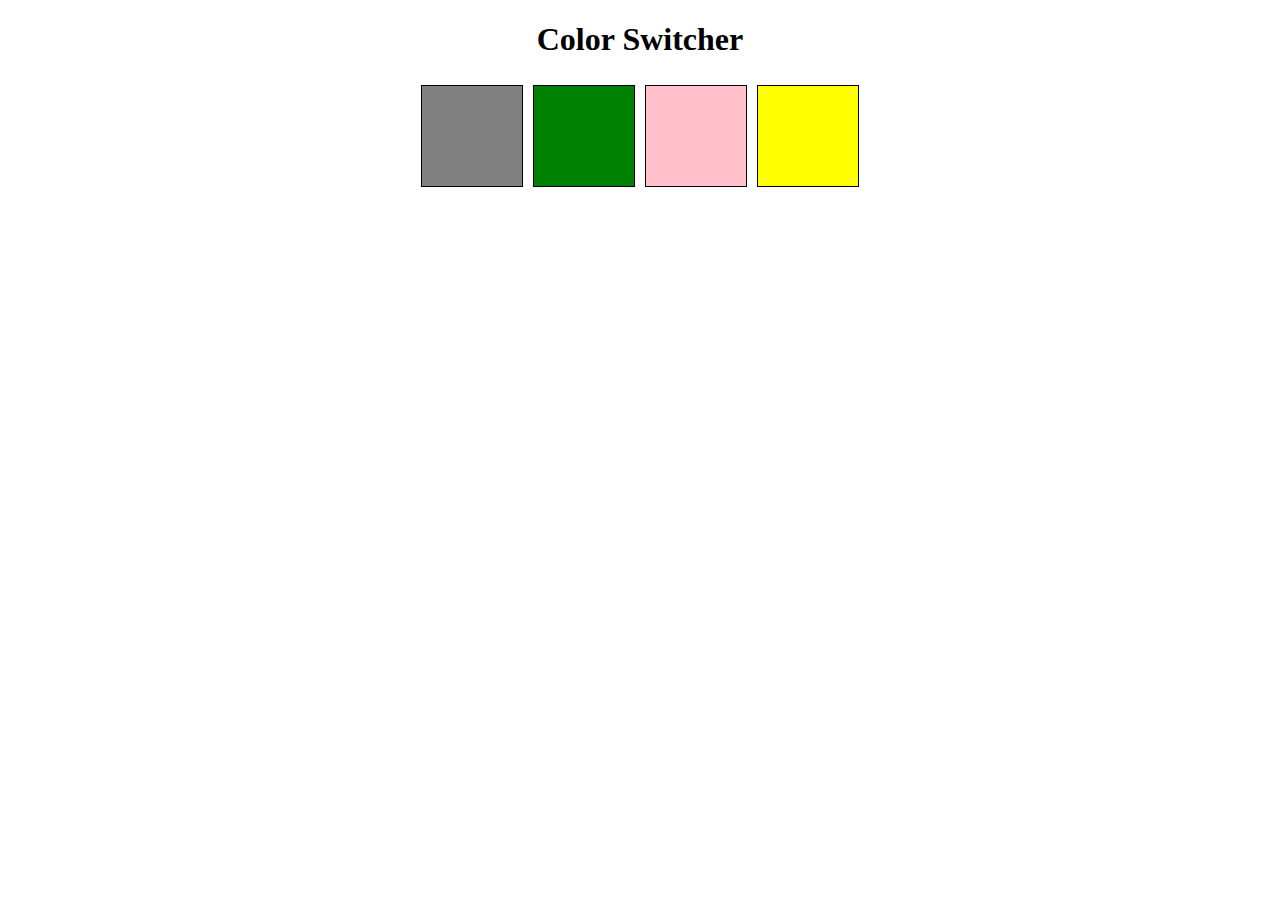
<file: project/project-1/index.html>
<!DOCTYPE html>
<html lang="en">
<head>
  <meta charset="UTF-8">
  <meta name="viewport" content="width=device-width, initial-scale=1.0">
  <title>Color Switcher</title>
  <link rel="stylesheet" href="style.css">
</head>
<body>
  <h1 style="text-align: center;">Color Switcher</h1>
  <div>
    <span class="button" id="grey"></span>
    <span class="button" id="green"></span>
    <span class="button" id="pink"></span>
    <span class="button" id="yellow"></span>
  </div>
<script src="main.js"></script>
</body>
</html>
</file>
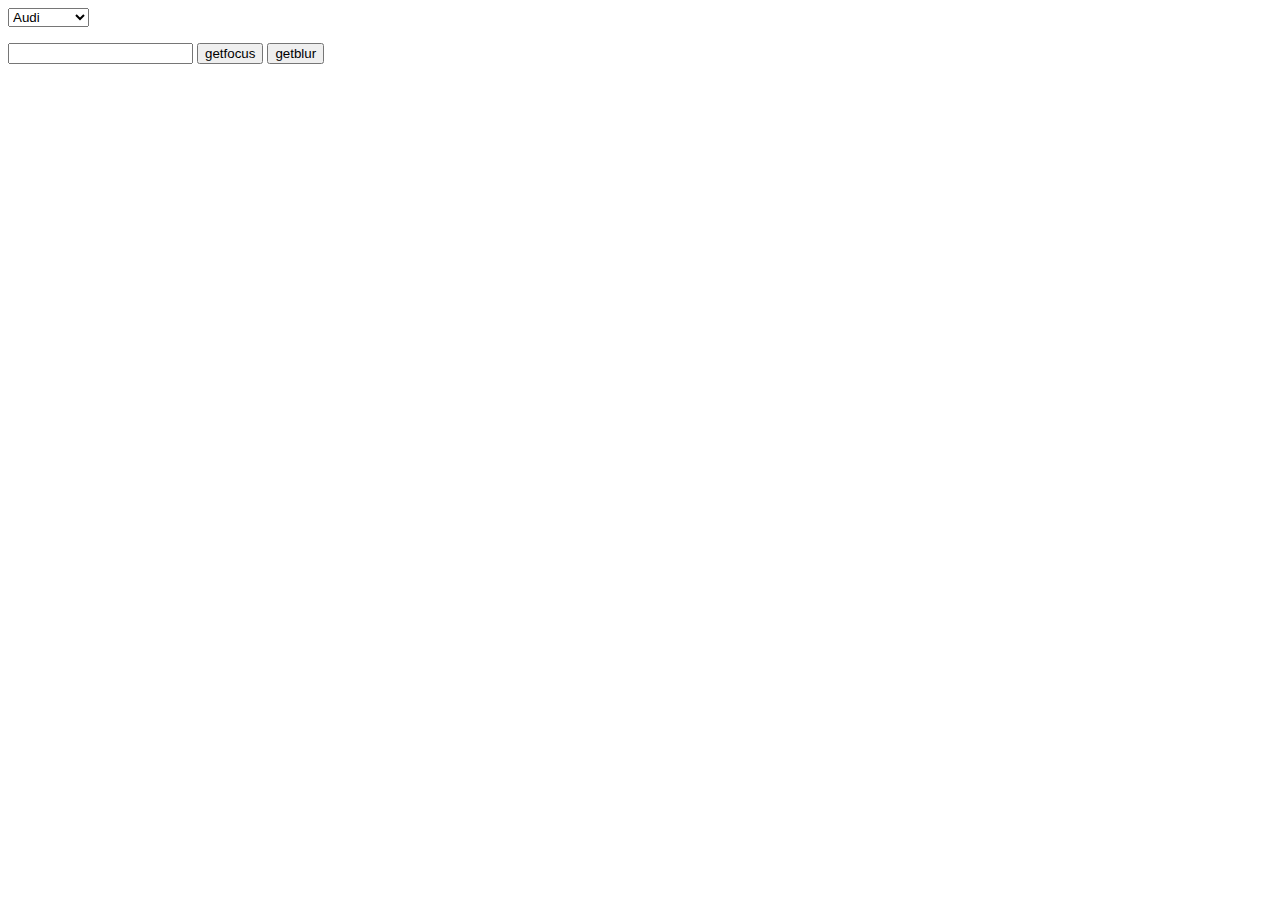
<file: Dom/addEventListener.html>
<!DOCTYPE html>
<html lang="en">
<head>
  <meta charset="UTF-8">
  <meta name="viewport" content="width=device-width, initial-scale=1.0">
  <title>ADD EventListner</title>
</head>

<body>
  <!-- change method is  -->
  <select name="" id="select">
    <option value="Audi">Audi</option>
    <option value="Marcedes">Marcedes</option>
    <option value="Honda">Honda</option>
    <option value="suzuki">suzuki</option>
  </select>
  <p class="result"></p>

  <!-- blur() method remove the focus from element -->
  <input type="text" value="" id="text">
<button class="getfocus">getfocus</button>
<button class="getblur">getblur</button>

  <!-- javascript -->
  <script>
    // focus() mehod its can be focused
   const btn = document.querySelector('.getfocus');
   btn.addEventListener('click',function() {
    document.querySelector('#text').focus()
   })
   const btn2 = document.querySelector('.getblur');
    btn2.addEventListener('click', function () {
      document.querySelector('#text').blur()
    })
    
// change mehod()
    const store = document.querySelector('#text');
    store.addEventListener('change',function () {
      store.value = store.value.toUpperCase();
      
    })


    const num = document.querySelector('#select');
    num.addEventListener("change", function () {
      const numj = document.querySelector('#select').value;
      const result = document.querySelector('.result');
      result.innerHTML = `you selected :- ${numj}`;
    })

  </script>
</body>

</html>
</file>
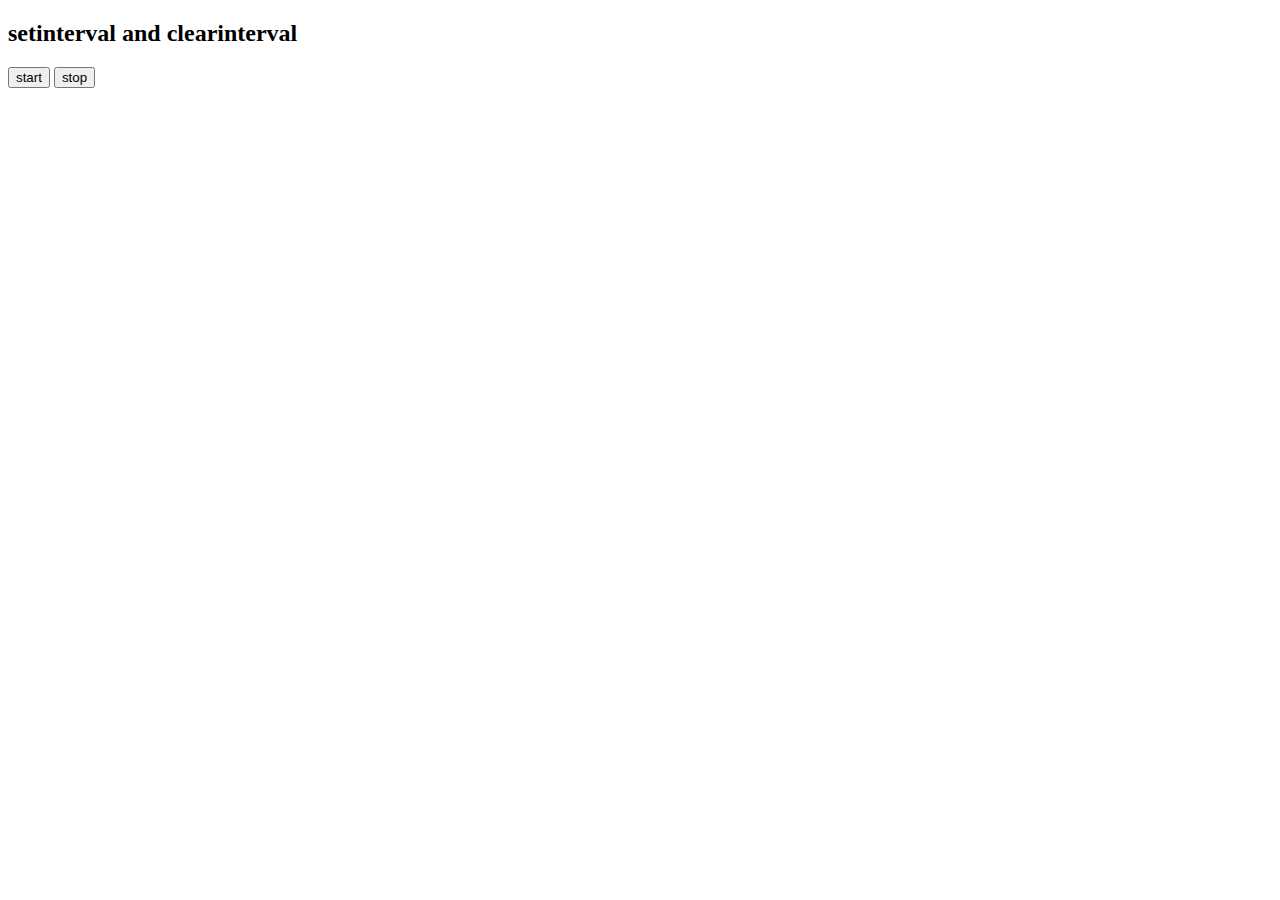
<file: Dom/async_2.html>
<!DOCTYPE html>
<html lang="en">

<head>
  <meta charset="UTF-8">
  <meta name="viewport" content="width=device-width, initial-scale=1.0">
  <title>async-js-2</title>
</head>

<body>
  <h2>setinterval and clearinterval</h2>
  <button id="start">start</button>
  <button id="stop">stop</button>

  <script>

    const sayhello = function () {
      console.log("start", Date.now(), "<br>");
    }

    let setInter;
    document.querySelector('#start').addEventListener("click", function () {
      setInter = setInterval(sayhello, 2000)
      console.log("start");
    })
    document.querySelector("#stop").addEventListener("click", () => {
      clearInterval(setInter);
      console.log("stop");
    })
  </script>
</body>

</html>
</file>
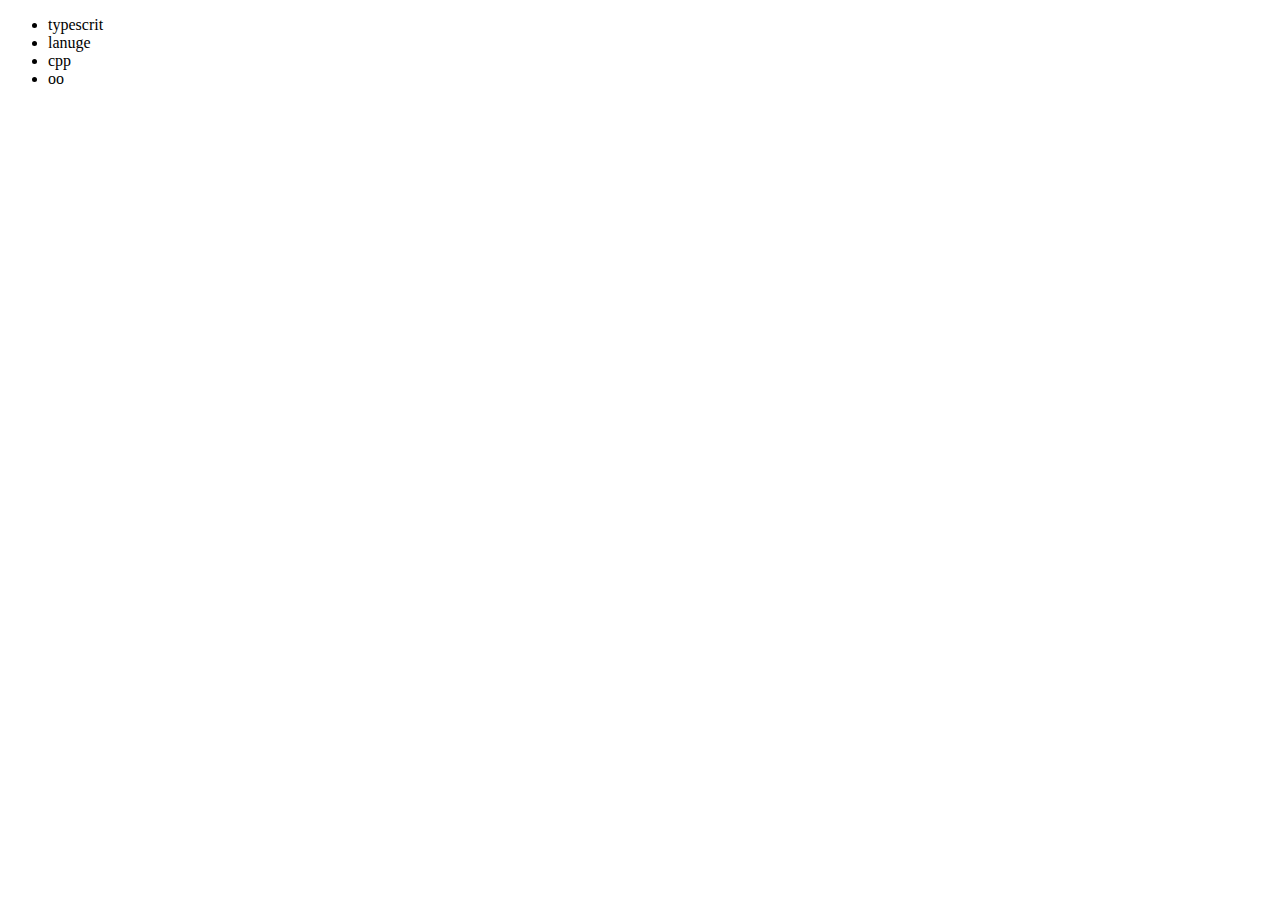
<file: Dom/editRemoveCreate.html>
<!DOCTYPE html>
<html lang="en">
<head>
  <meta charset="UTF-8">
  <meta name="viewport" content="width=device-width, initial-scale=1.0">
  <title>new-element-remove</title>
</head>
<body>
  
  <ul class="parents">
    <li>javascript</li>
  </ul>
  <script>
    //edit
    function name(item) {
      const num1 = document.querySelector('.parents')
      const num = document.createElement('li')
      addText = document.createTextNode(item);
      num.appendChild(addText);
      num1.appendChild(num);
    }
  name('phyton')
  name('cpp');
    name('oo');

  // edit-2
  const myNum = document.querySelector('li:first-child')
  myNum.outerHTML = '<li>typescrit</li>' 

  //replace 
     const num1 = document.querySelector('li:nth-child(2)');
    const num = document.createElement('li')
    num.textContent = "lanuge";
    num1.replaceWith(num)
  

    // delete
    // const del = document.querySelector('li:last-child')
    // del.remove()


  </script>
</body>
</html>
</file>
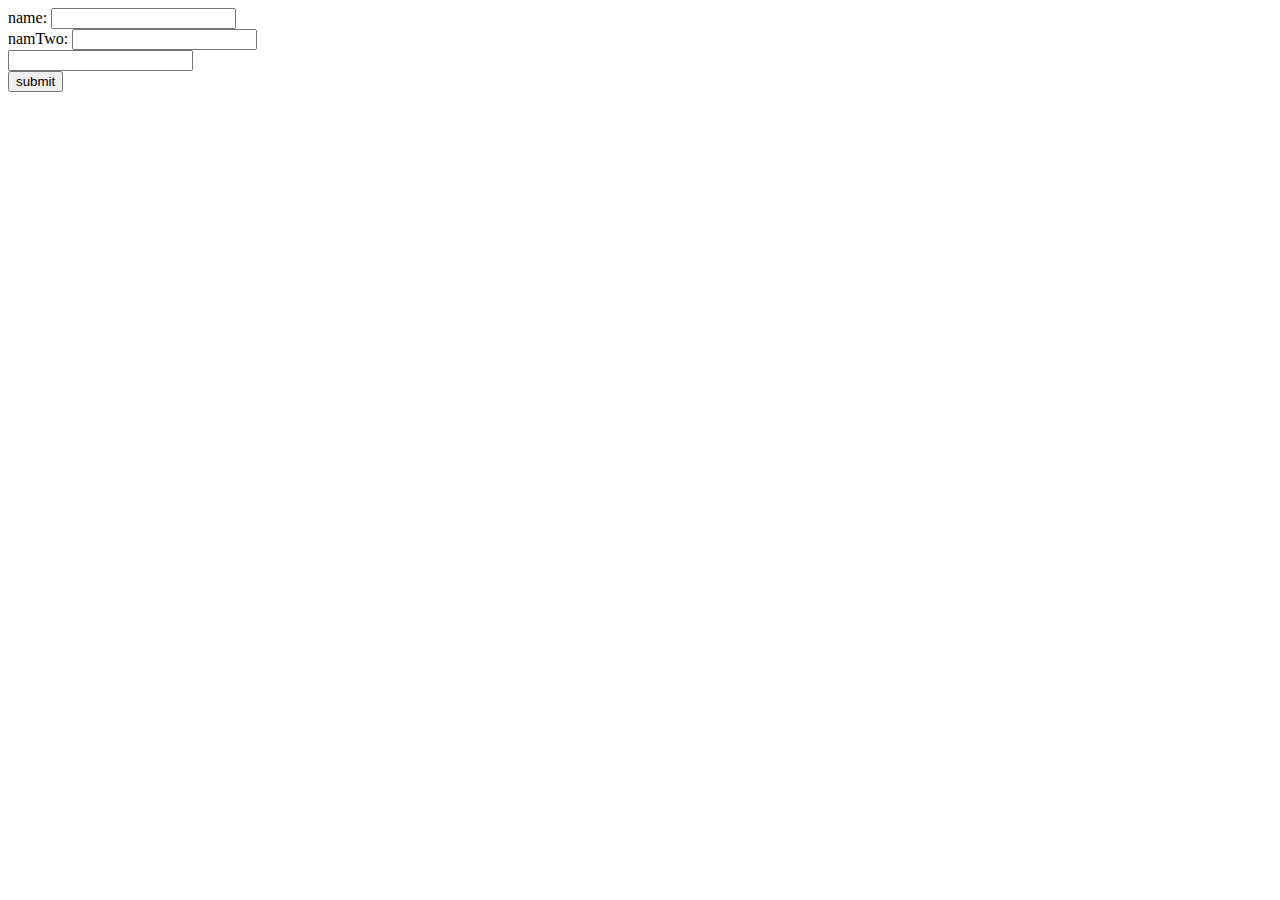
<file: Dom/fetch_2.html>
<!DOCTYPE html>
<html lang="en">
<head>
  <meta charset="UTF-8">
  <meta name="viewport" content="width=device-width, initial-scale=1.0">
  <title>fetch-from data</title>
</head>
<body>
  <form action="" id="FirstForm">
   name:  <input type="text" name="" id="name"><br>
   namTwo: <input type="text" name="" id="nameTwo"><br>
    <input type="text" id="id"><br>
    <input type="submit" value="submit" id="submitBtn">


  </form>
  <script>
    document.querySelector("#submitBtn").addEventListener("click",(e)=>{
      e.preventDefault();
      async  function getAPi() {
        try {
       const response = await   fetch('https://jsonplaceholder.typicode.com/users',{
            method:'POST',
            body:new FormData(FirstForm),
            headers:{
               'Content-Type':'application/ x-www-form-urlencoded'
            },
   
          });
          const data = await response.json();
          console.log(data);
          
        } catch (error) {
          console.error("error occured",error);
        }
          
        }
        getAPi();
    })

      
  </script>
</body>
</html>
</file>
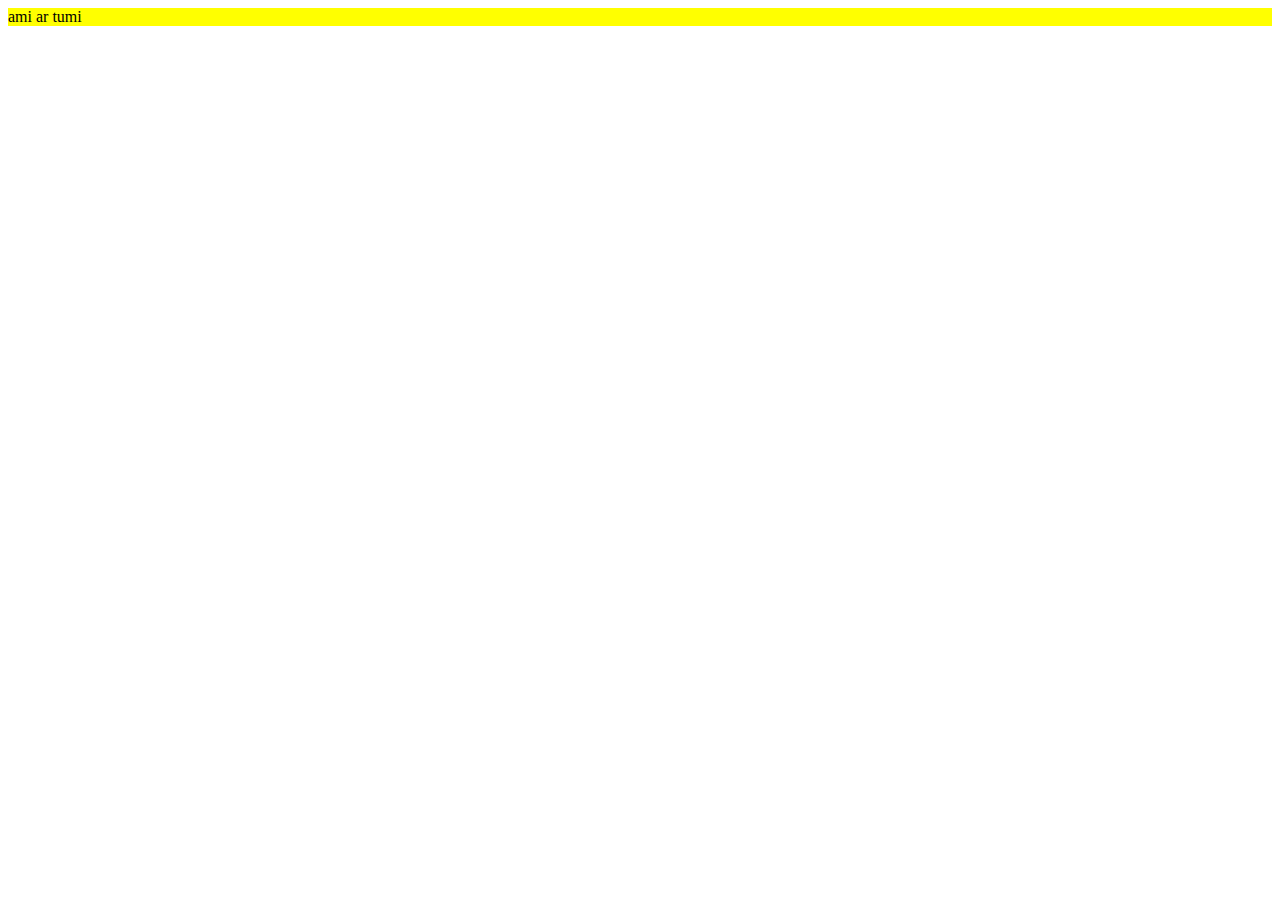
<file: Dom/newElementCreate.html>
<!DOCTYPE html>
<html lang="en">
<head>
  <meta charset="UTF-8">
  <meta name="viewport" content="width=device-width, initial-scale=1.0">
  <title>create-new-element</title>
</head>
<body>
  <script>
 const div =    document.createElement('div');
 div.className = "hi"
 div.style.background = 'yellow'
 div.style.color = ''
//  div.innerText ="Aditya and Coding"
//  div.setAttribute('class','test')
 const addText = document.createTextNode('ami ar tumi')
 div.appendChild(addText);

  document.body.appendChild(div);


  </script>
  
</body>
</html>
</file>
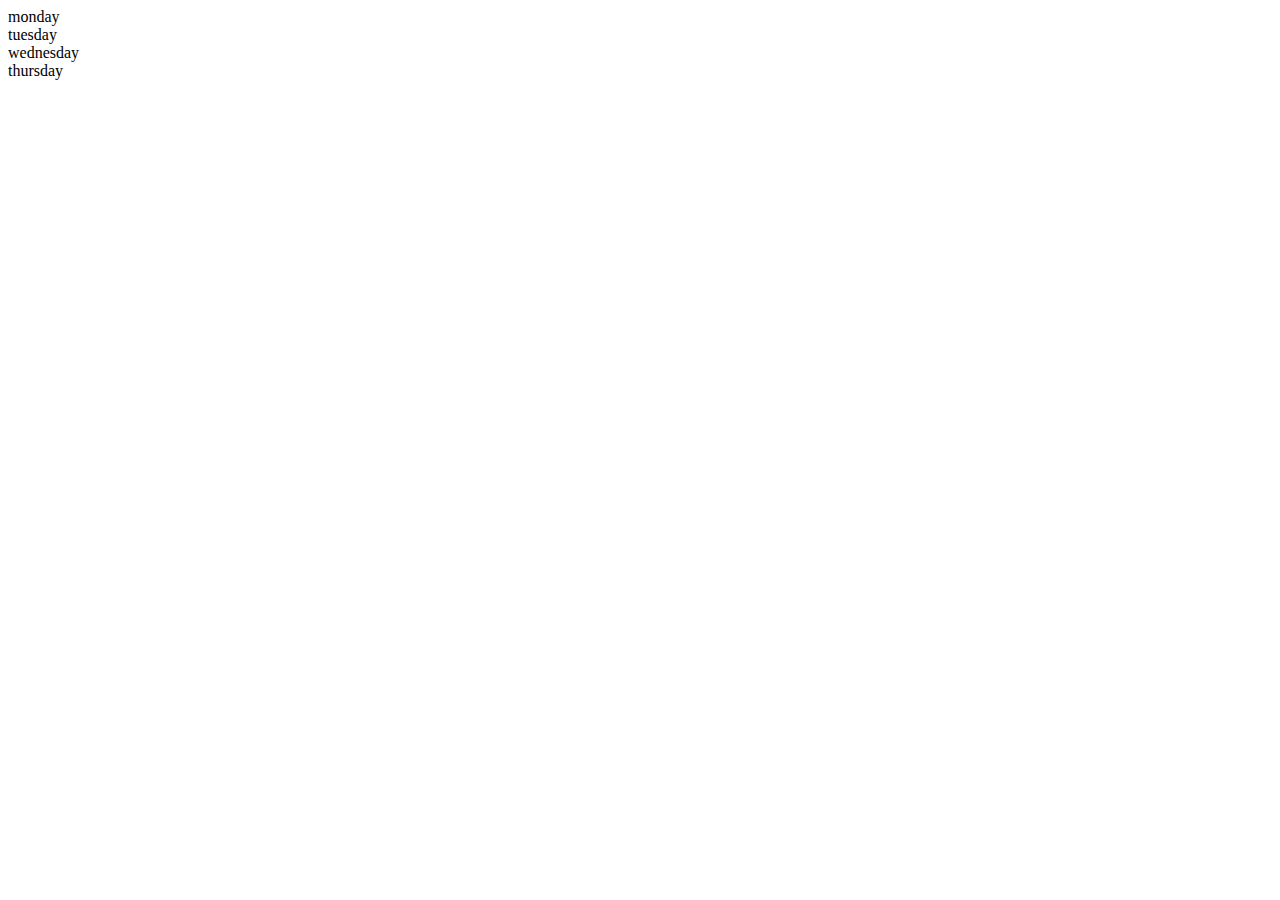
<file: Dom/parentAndChild.html>
<!DOCTYPE html>
<html lang="en">
<head>
  <meta charset="UTF-8">
  <meta name="viewport" content="width=device-width, initial-scale=1.0">
  <title>parant and child</title>
</head>
<body>
  <div class="parants">
    <div class="day">monday</div>
    <div class="day">tuesday</div>
    <div class="day">wednesday</div>
    <div class="day">thursday</div>
  </div>
  <script>
     const newElemet = document.querySelector('.parants')
    //  for (let index = 0; index < newElemet.children.length; index++) {
    //   console.log(newElemet.children[index].innerHTML);
      
    //  }
      console.log(newElemet.lastElementChild);//last element child
      console.log(newElemet.firstElementChild);//first element child
      console.log(newElemet.childNodes);//return child nodes
      console.log(newElemet.children[1]);//acces to index number
  </script>
</body>
</html>
</file>
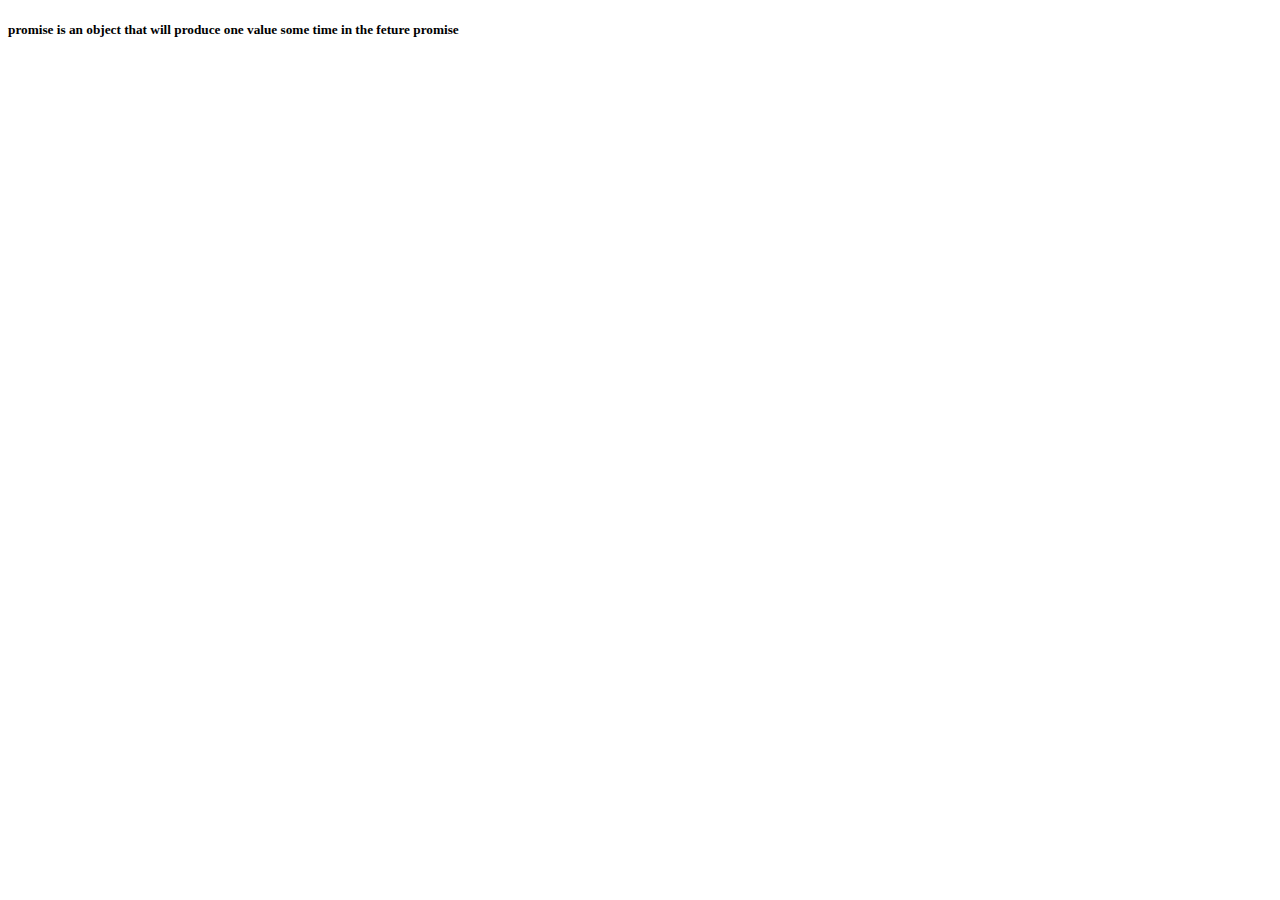
<file: Dom/promise.html>
<!DOCTYPE html>
<html lang="en">

<head>
  <meta charset="UTF-8">
  <meta name="viewport" content="width=device-width, initial-scale=1.0">
  <title>Promise</title>
</head>

<body>
  <h5>promise is an object that will produce one value some time in the feture promise</h5>
  <script>
    //  two type of declear promise: 1(".then"), 2("async")

    function getOrder() {
      return new Promise((resolve, reject) => {
        setTimeout(() => {
          const chease = "🧀";
          resolve(chease);
          // reject("error occured")
        }, 2000);
      });
    };
    function getChese(chease) {
      return new Promise((resolve, reject) => {
        setTimeout(() => {
          const doshe = chease + "🥞";
          resolve(doshe);
        }, 2000);
      })
    }
    function makePizza(doshe) {
      return new Promise((resolve, reject) => {
        setTimeout(() => {
          const pizza = "🍕";
          resolve(pizza);
        }, 2000);
      })
    }

    async function getRadyPizza() {
      try {
        const cheas = await getOrder();
        console.log("here it is ", cheas);
        const doshe = await getChese(cheas);
        console.log("here it is ready ", doshe);
        const pizza = await makePizza();
        console.log("ready pizza ", pizza);
      }
      catch (error) {
        console.error("error occured");
      }

    }
    getRadyPizza();
    // fetch () api call two ways 

    fetch('https://jsonplaceholder.typicode.com/users/10').then((respos) => {
      return respos.json();
    }).then((data) => {
      console.log(data);
    }).catch(() => {
      console.log("error");
    })





    // async function you can get fetch api data
    // async function getApi() {
    //   try {
    //     const response = await fetch('https://jsonplaceholder.typicode.com/users/10');
    //     const data = await response.json();
    //     console.log(data);
    //     console.log(data.username);
    //   } catch (error) {
    //     console.log("error");
    //   }


    // }
    // getApi();





    // then method()
    // getOrder().then((chease) => {
    //   console.log("chease is here", chease);
    //   return getChese(chease);
    // }).then((doshe) => {
    //   console.log("doshe is here ", doshe);
    //   return makePizza(doshe);
    // }).then((pizza) => {
    //   console.log("pizza id ready", pizza);
    // }).catch((error) => {
    //   console.log("erroe occured");
    // })















  </script>
</body>

</html>







<!-- // // new Promise((resolve, reject) => {
// //   setTimeout(() => {
// //     const num = Math.floor(Math.random() * 5);
// //     console.log(num);
// //     if (num <= 3) {
// //       resolve();
// //     } else {
// //       reject("we want to error");
// //     }
// //   }, 2000);
// // })
// //   .then(() => {
// //     console.log("is done");
// //   })
// //   .catch((eror) => {
// //     console.log(eror);
// //   });

// // fetch:-
// const response = fetch("https://randomuser.me/api/")
// //   .then((response) => {
// //     console.log(response);
// //   })
// //   .catch(() => {
// //     console.log("eror");
// //   });
// //

// const promiseThree = new Promise((resolve, reject) => {
//   setTimeout(() => {
//     let erro = true;
//     if (!erro) {
//       resolve({
//         userName: "Aditya sarkar",
//         password: "1213",
//       });
//     } else {
//       reject("ERROR :js went wrong");
//     }
//   }, 1000);
// });
// promiseThree
//   .then((user) => {
//     return user;
//   })
//   .then((item) => {
//     console.log(item);
//   })
//   .catch(() => {
//     console.log("how is josh");
//   }); -->
</file>
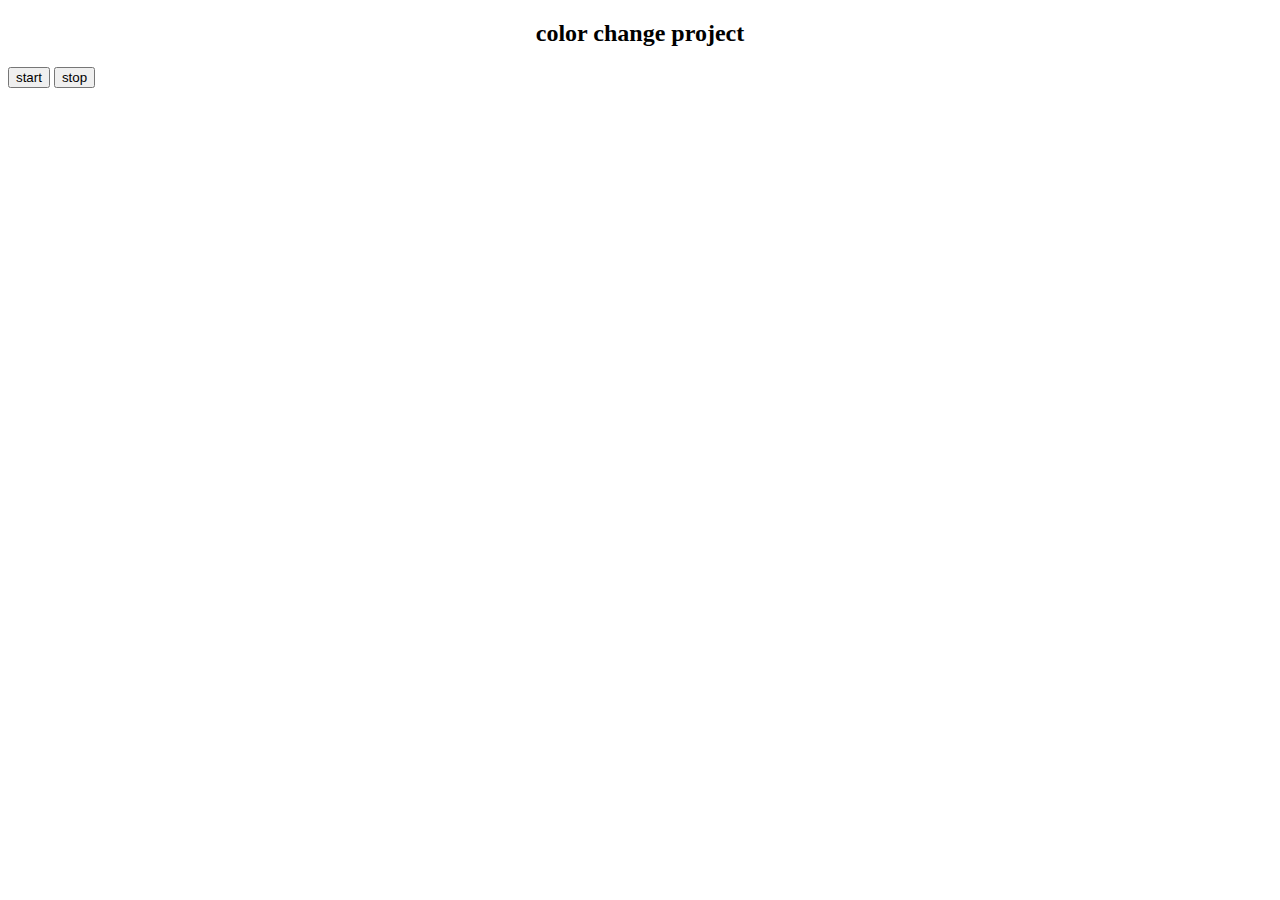
<file: project/color_change_project.html>
<!DOCTYPE html>
<html lang="en">

<head>
  <meta charset="UTF-8">
  <meta name="viewport" content="width=device-width, initial-scale=1.0">
  <title>async_project</title>
</head>

<body>
  <h2 style="text-align: center;">color change project</h2>
  <button id="start">start</button>
  <button id="stop">stop</button>
  <script>
    const rendomColor = function () {
      const hex = "0123456789ABCDEF";
      let color = '#'
      for (let i = 0; i < 6; i++) {
        color += hex[Math.floor(Math.random() * 16)];
      }
      return color;

    }
    let interval;
    const startChangingColor = function () {
      interval = setInterval(start, 2000);
      function start() {
        document.querySelector("h2").innerHTML = "COLOR CHANGE START";
        const body = document.querySelector("body");
        body.style.backgroundColor = rendomColor();
      }

    }
    const stopChangingColor = function () {
      document.querySelector("h2").innerHTML = "COLOR CHANGE STOP";
      clearInterval(interval)
      interval = null;
    }

    document.querySelector("#start").addEventListener("click", startChangingColor);

    document.querySelector("#stop").addEventListener("click", stopChangingColor);


  </script>
</body>

</html>
</file>
<file: project/project-1/style.css>
div {
  display: flex;
  justify-content: center;
  flex-wrap: wrap;
}
.button {
  width: 100px;
  height: 100px;
  margin: 5px;
  border: 1px solid black;
}

#grey {
  background-color: grey;
}
#yellow {
  background-color: yellow;
}
#green {
  background-color: green;
}
#pink {
  background-color: pink;
}
</file>
